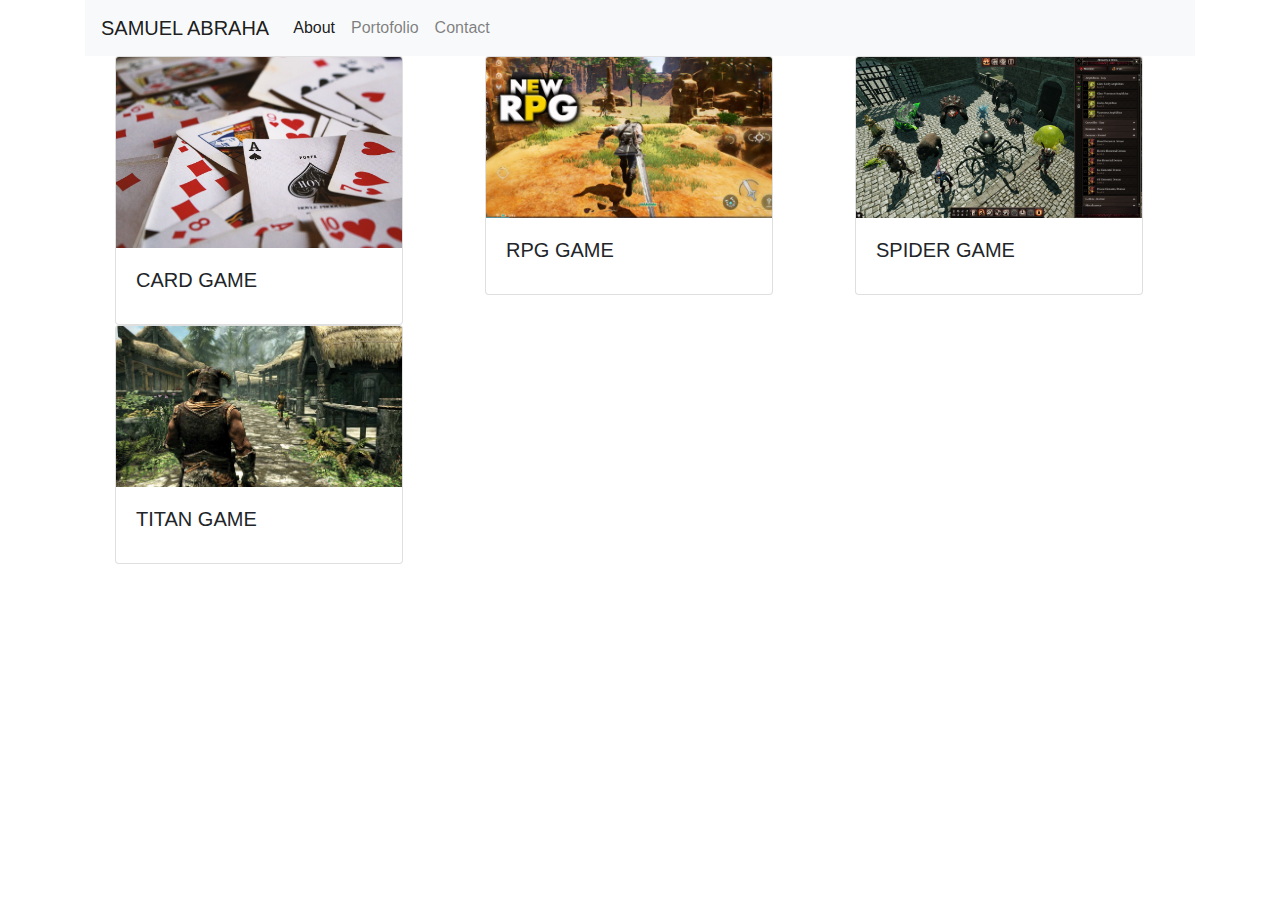
<file: portfolio.html>
<!DOCTYPE html>
<html lang="en">
<head>
    <link rel="stylesheet" href="https://stackpath.bootstrapcdn.com/bootstrap/4.4.1/css/bootstrap.min.css" integrity="sha384-Vkoo8x4CGsO3+Hhxv8T/Q5PaXtkKtu6ug5TOeNV6gBiFeWPGFN9MuhOf23Q9Ifjh" crossorigin="anonymous">

</head>


<body>
    <div class="container-md">
    <nav class="navbar navbar-expand-lg navbar-light bg-light">
        <a class="navbar-brand" href="#">SAMUEL ABRAHA</a>
        <button class="navbar-toggler" type="button" data-toggle="collapse" data-target="#navbarText" aria-controls="navbarText" aria-expanded="false" aria-label="Toggle navigation">
          <span class="navbar-toggler-icon"></span>
        </button>
        <div class="collapse navbar-collapse" id="navbarText">
          <ul class="navbar-nav mr-auto">
            <li class="nav-item active">
              <a class="nav-link" href="index.html" target="null"> About <span class="sr-only">(current)</span></a>
            </li>
            <li class="nav-item">
              <a class="nav-link" href="portfolio.html">Portofolio  </a>
            </li>
            <li class="nav-item">
              <a class="nav-link" target="_blank" href="contact.html">Contact</a>
            </li>
          </ul>
         
        </div>
          </nav>
         
        <div class="container">
          <div class="row">
            <div class="col-sm">
              <div class="container">
                <div class="row">
                  <div class="col-sm-6">
              <div class="card" style="width: 18rem;">
                <img src="card.jpg" class="card-img-top" alt="me">
                <div class="card-body">
                  <h5 class="card-title">CARD GAME</h5>
               
                </div>
              </div>
                </div>
              </div>
            </div>
            </div>
            <div class="col-sm">
              <div class="container">
                <div class="row">
                  <div class="col-sm-6">
              <div class="card" style="width: 18rem;">
                <img src="rpg.jpg" class="card-img-top" alt="me">
                <div class="card-body">
                  <h5 class="card-title">RPG GAME</h5>
               
                </div>
              </div>
                </div>
              </div>
            </div>
            </div>
            <div class="col-sm">
              <div class="container">
                <div class="row">
                  <div class="col-sm-6">
              <div class="card" style="width: 18rem;">
                <img src="spider.jpg" class="card-img-top" alt="me">
                <div class="card-body">
                  <h5 class="card-title">SPIDER GAME</h5>
               
                </div>
              </div>
                </div>
              </div>
            </div>
            </div>
          </div>
        </div>
        
        
      
    
              
  
    </div>
      
    <div class="container">
      <div class="row">
        <div class="col-sm">
          <div class="col-sm">
            <div class="container">
              <div class="row">
                <div class="col-sm-6">
            <div class="card" style="width: 18rem;">
              <img src="titan.jpg" class="card-img-top" alt="me">
              <div class="card-body">
                <h5 class="card-title">TITAN GAME</h5>
             
              </div>

        </div>

    
     
    <script src="https://code.jquery.com/jquery-3.4.1.slim.min.js" integrity="sha384-J6qa4849blE2+poT4WnyKhv5vZF5SrPo0iEjwBvKU7imGFAV0wwj1yYfoRSJoZ+n" crossorigin="anonymous"></script>
    <script src="https://cdn.jsdelivr.net/npm/popper.js@1.16.0/dist/umd/popper.min.js" integrity="sha384-Q6E9RHvbIyZFJoft+2mJbHaEWldlvI9IOYy5n3zV9zzTtmI3UksdQRVvoxMfooAo" crossorigin="anonymous"></script>
    <script src="https://stackpath.bootstrapcdn.com/bootstrap/4.4.1/js/bootstrap.min.js" integrity="sha384-wfSDF2E50Y2D1uUdj0O3uMBJnjuUD4Ih7YwaYd1iqfktj0Uod8GCExl3Og8ifwB6" crossorigin="anonymous"></script>
</body>

</html>
</file>
